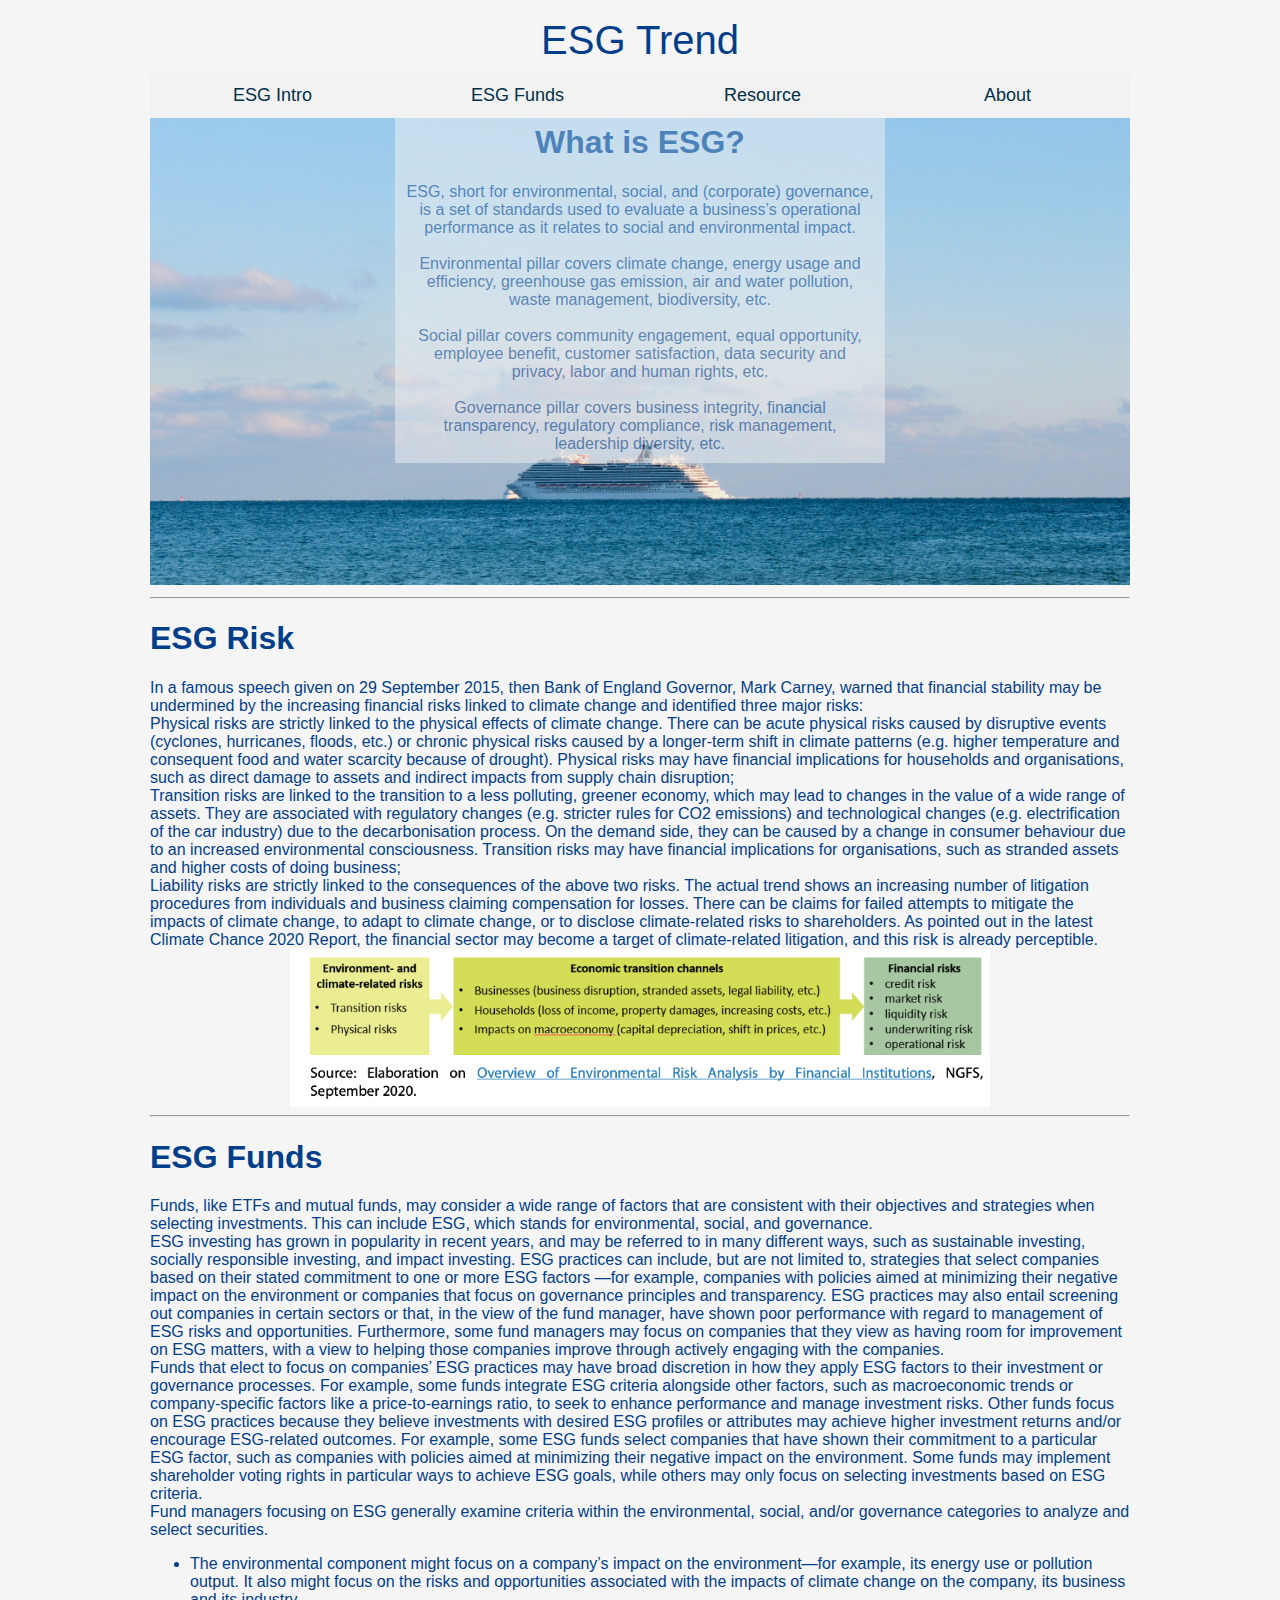
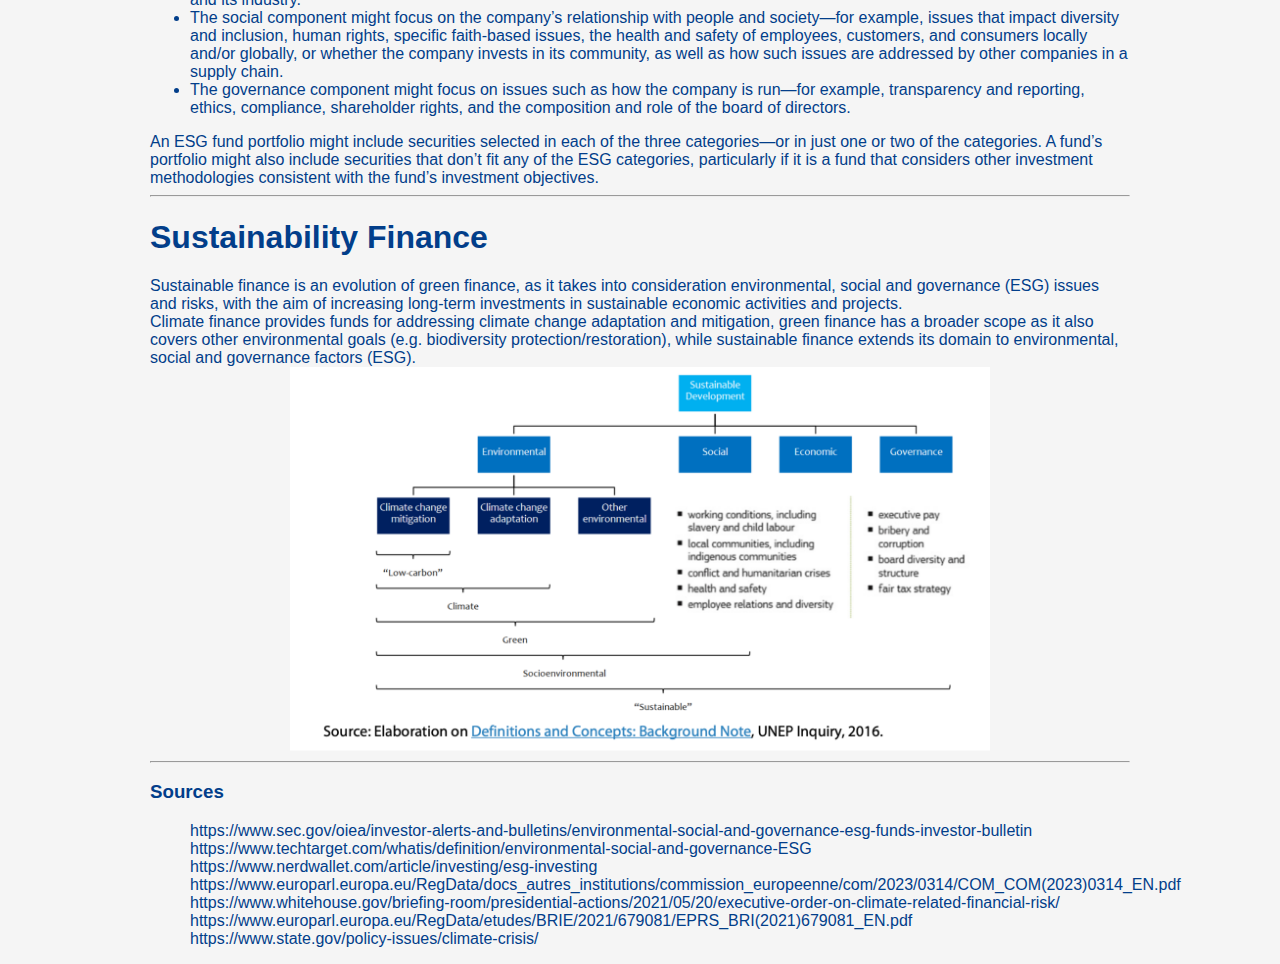
<file: index.html>
<!DOCTYPE html>
<html lang="en">

<head>
    <meta charset="UTF-8">
    <meta name="viewport" content="width=device-width, initial-scale=1.0">
    <title>ESG Main</title>
    <link rel="stylesheet" href="index.css">

</head>


<body>

    <div class="logo">
        <p>ESG Trend</p>
    </div>

    <div class="topnav">
        <a class="active" href="./index.html">ESG Intro</a>
        <a href="./ESG_funds/Top ESG Funds.html">ESG Funds</a>
        <a href="./ESG_info_source/ESG_info_source.html">Resource</a>
        <a href="./ESG_info_source/ESG_info_source.html">About</a>
    </div>


    <div class="whatsesg">
        <img src="./Ocean ship.jpeg" alt="Snow" style="width:100%;">
        <div class="centered">
            <h1> What is ESG? </h1>
            <p>
                ESG, short for environmental, social, and (corporate) governance, is a set of standards used to evaluate
                a business’s operational performance as it relates to social and environmental impact.
            </p>
            <br>

            <p>Environmental pillar covers climate change, energy usage and efficiency, greenhouse gas emission, air and
                water pollution, waste management, biodiversity, etc.
            </p>
            <br>
            <p>
                Social pillar covers community engagement, equal
                opportunity, employee benefit, customer satisfaction, data security and privacy, labor and human rights,
                etc.
            </p>
            <br>
            <p>
                Governance pillar covers business integrity, financial transparency, regulatory compliance, risk
                management, leadership diversity, etc.
            </p>
        </div>
    </div>




    <!-- <div class="whatsesg">
        <h1> What is ESG? </h1>

        <p>ESG, short for environmental, social, and (corporate) governance, is a set of standards used to evaluate a
            business’s operational performance as it relates to social and environmental impact.</p>

        <p>Environmental pillar covers climate change, energy usage and efficiency, greenhouse gas emission, air and
            water
            pollution, waste management, biodiversity, etc. Social pillar covers community engagement, equal
            opportunity,
            employee benefit, customer satisfaction, data security and privacy, labor and human rights, etc. Governance
            pillar covers business integrity, financial transparency, regulatory compliance, risk management,
            leadership diversity, etc.</p>
    </div> -->

    <hr>

    <h1> ESG Risk </h1>
    <p>In a famous speech given on 29 September 2015, then Bank of England Governor, Mark Carney, warned that
        financial stability may be undermined by the increasing financial risks linked to climate change and
        identified three major risks: </p>
    <p>Physical risks are strictly linked to the physical effects of climate change. There can be acute physical
        risks caused by disruptive events (cyclones, hurricanes, floods, etc.) or chronic physical risks caused by a
        longer-term shift in climate patterns (e.g. higher temperature and consequent food and water scarcity
        because of drought). Physical risks may have financial implications for households and organisations, such
        as direct damage to assets and indirect impacts from supply chain disruption; </p>
    <p>Transition risks are linked to the transition to a less polluting, greener economy, which may lead to changes
        in the value of a wide range of assets. They are associated with regulatory changes (e.g. stricter rules for
        CO2 emissions) and technological changes (e.g. electrification of the car industry) due to the
        decarbonisation process. On the demand side, they can be caused by a change in consumer behaviour due to an
        increased environmental consciousness. Transition risks may have financial implications for organisations,
        such as stranded assets and higher costs of doing business; </p>
    <p>Liability risks are strictly linked to the consequences of the above two risks. The actual trend shows an
        increasing number of litigation procedures from individuals and business claiming compensation for losses.
        There can be claims for failed attempts to mitigate the impacts of climate change, to adapt to climate
        change, or to disclose climate-related risks to shareholders. As pointed out in the latest Climate Chance
        2020 Report, the financial sector may become a target of climate-related litigation, and this risk is
        already perceptible.</p>
    <img src="./Transmission channels from environ risk to financial risk.png" width="700" class="center"
        alt="Transmission channels from environ risk to financial risk">
    <hr>

    <h1>ESG Funds</h1>
    <p>Funds, like ETFs and mutual funds, may consider a wide range of factors that are consistent with their objectives
        and strategies when selecting investments. This can include ESG, which stands for environmental, social, and
        governance.</p>
    <p>ESG investing has grown in popularity in recent years, and may be referred to in many different ways, such as
        sustainable investing, socially responsible investing, and impact investing. ESG practices can include, but are
        not limited to, strategies that select companies based on their stated commitment to one or more ESG factors
        —for example, companies with policies aimed at minimizing their negative impact on the environment or companies
        that focus on governance principles and transparency. ESG practices may also entail screening out companies in
        certain sectors or that, in the view of the fund manager, have shown poor performance with regard to management
        of ESG risks and opportunities. Furthermore, some fund managers may focus on companies that they view as having
        room for improvement on ESG matters, with a view to helping those companies improve through actively engaging
        with the companies.</p>
    <p>Funds that elect to focus on companies’ ESG practices may have broad discretion in how they apply ESG factors to
        their investment or governance processes. For example, some funds integrate ESG criteria alongside other
        factors, such as macroeconomic trends or company-specific factors like a price-to-earnings ratio, to seek to
        enhance performance and manage investment risks. Other funds focus on ESG practices because they believe
        investments with desired ESG profiles or attributes may achieve higher investment returns and/or encourage
        ESG-related outcomes. For example, some ESG funds select companies that have shown their commitment to a
        particular ESG factor, such as companies with policies aimed at minimizing their negative impact on the
        environment. Some funds may implement shareholder voting rights in particular ways to achieve ESG goals, while
        others may only focus on selecting investments based on ESG criteria.</p>
    <p>Fund managers focusing on ESG generally examine criteria within the environmental, social, and/or governance
        categories to analyze and select securities.</p>



    <ul>
        <li>The environmental component might focus on a company’s impact on the environment—for example, its energy use
            or pollution output. It also might focus on the risks and opportunities associated with the impacts of
            climate change on the company, its business and its industry.</li>
        <li>The social component might focus on the company’s relationship with people and society—for example, issues
            that impact diversity and inclusion, human rights, specific faith-based issues, the health and safety of
            employees, customers, and consumers locally and/or globally, or whether the company invests in its
            community, as well as how such issues are addressed by other companies in a supply chain.</li>
        <li>The governance component might focus on issues such as how the company is run—for example, transparency and
            reporting, ethics, compliance, shareholder rights, and the composition and role of the board of directors.
        </li>
    </ul>

    <p>An ESG fund portfolio might include securities selected in each of the three categories—or in just one or two of
        the categories. A fund’s portfolio might also include securities that don’t fit any of the ESG categories,
        particularly if it is a fund that considers other investment methodologies consistent with the fund’s investment
        objectives.</p>




    <hr>

    <h1>Sustainability Finance</h1>
    <p>Sustainable finance is an evolution of green finance, as it takes into consideration environmental, social and
        governance (ESG) issues and risks, with the aim of increasing long-term investments in sustainable economic
        activities and projects.</p>
    <p>Climate finance provides funds for addressing climate change adaptation and mitigation, green finance has a
        broader scope as it also covers other environmental goals (e.g. biodiversity protection/restoration), while
        sustainable finance extends its domain to environmental, social and governance factors (ESG).</p>
    <img src="./Climate green sustainable finance.png" width="700" class="center"
        alt="Climate green sustainable finance">

    <hr>

    <h3>Sources</h3>
    <ul style="list-style: none;">
        <li>https://www.sec.gov/oiea/investor-alerts-and-bulletins/environmental-social-and-governance-esg-funds-investor-bulletin
        </li>
        <li>https://www.techtarget.com/whatis/definition/environmental-social-and-governance-ESG </li>
        <li>https://www.nerdwallet.com/article/investing/esg-investing</li>
        <li>https://www.europarl.europa.eu/RegData/docs_autres_institutions/commission_europeenne/com/2023/0314/COM_COM(2023)0314_EN.pdf
        </li>
        <li>https://www.whitehouse.gov/briefing-room/presidential-actions/2021/05/20/executive-order-on-climate-related-financial-risk/
        </li>
        <li>https://www.europarl.europa.eu/RegData/etudes/BRIE/2021/679081/EPRS_BRI(2021)679081_EN.pdf</li>
        <li>https://www.state.gov/policy-issues/climate-crisis/ </li>
    </ul>



</body>

</html>
</file>
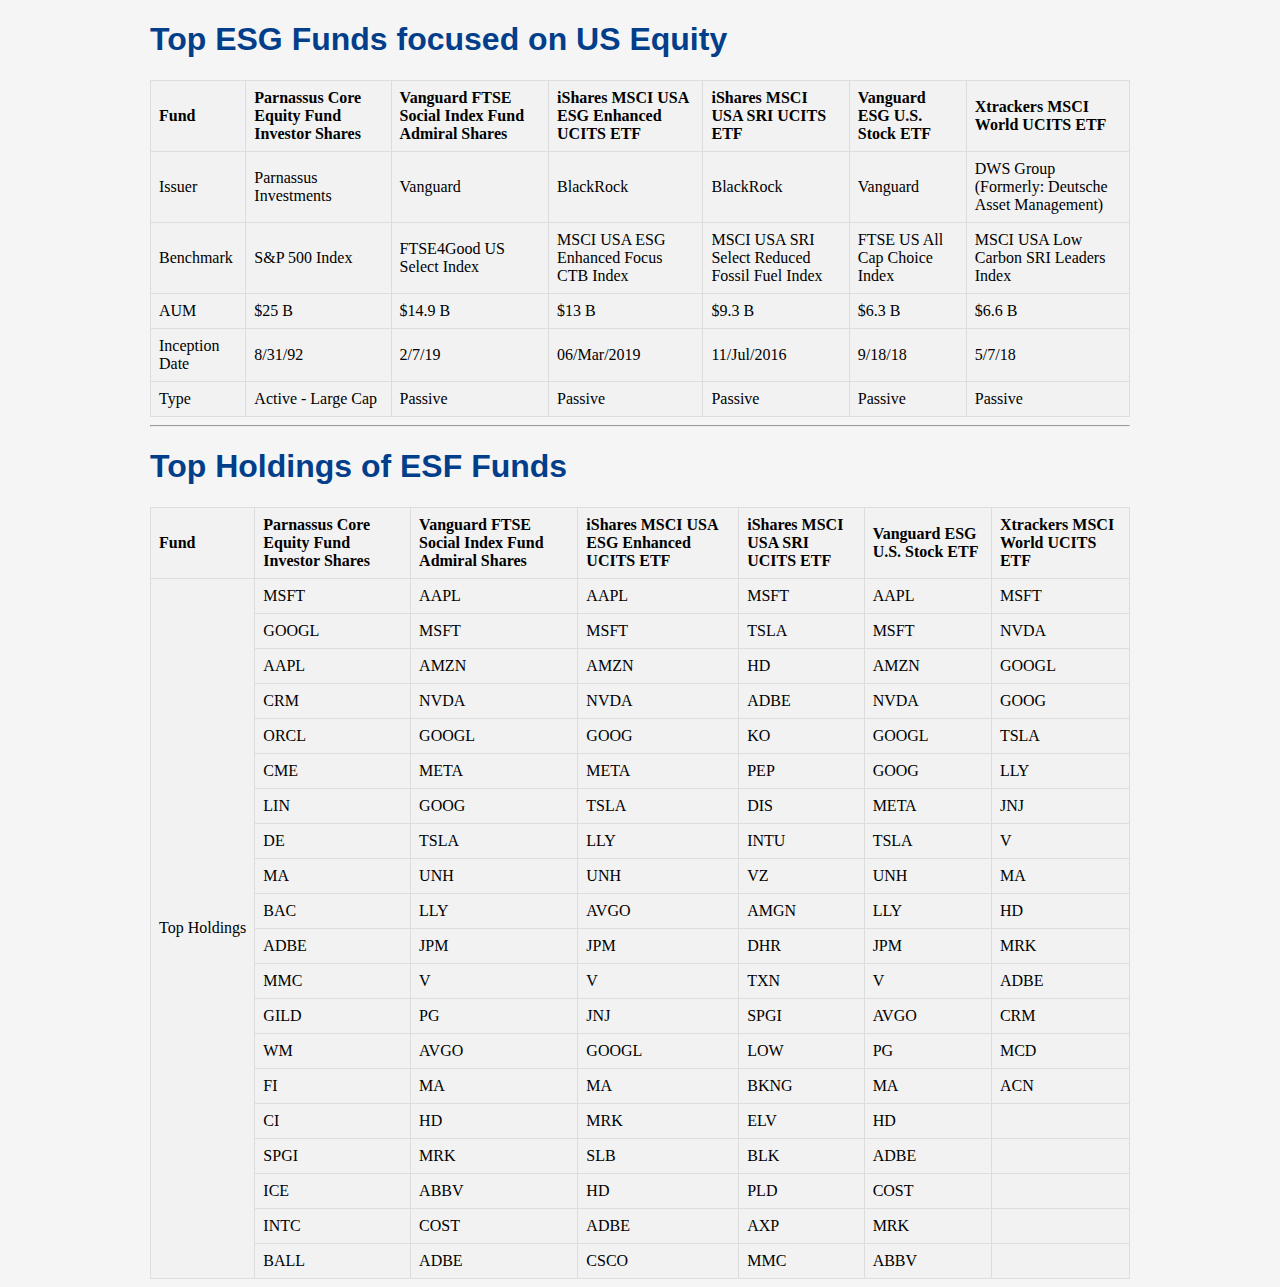
<file: ESG_funds/index.html>
<!DOCTYPE html>
<html lang="en">

<head>
    <meta charset="UTF-8">
    <link rel="stylesheet" href="Top ESG Funds.css">

    <title>Fund Information</title>

</head>

<body>
    <h1>Top ESG Funds focused on US Equity</h1>
    <table>
        <tr>
            <th>Fund</th>
            <th>Parnassus Core Equity Fund Investor Shares</th>
            <th>Vanguard FTSE Social Index Fund Admiral Shares</th>
            <th>iShares MSCI USA ESG Enhanced UCITS ETF</th>
            <th>iShares MSCI USA SRI UCITS ETF</th>
            <th>Vanguard ESG U.S. Stock ETF</th>
            <th>Xtrackers MSCI World UCITS ETF</th>
        </tr>
        <tr>
            <td>Issuer</td>
            <td>Parnassus Investments</td>
            <td>Vanguard</td>
            <td>BlackRock</td>
            <td>BlackRock</td>
            <td>Vanguard</td>
            <td>DWS Group (Formerly: Deutsche Asset Management)</td>
        </tr>
        <tr>
            <td>Benchmark</td>
            <td>S&P 500 Index</td>
            <td>FTSE4Good US Select Index</td>
            <td>MSCI USA ESG Enhanced Focus CTB Index</td>
            <td>MSCI USA SRI Select Reduced Fossil Fuel Index</td>
            <td>FTSE US All Cap Choice Index</td>
            <td>MSCI USA Low Carbon SRI Leaders Index</td>
        </tr>
        <tr>
            <td>AUM</td>
            <td>$25 B</td>
            <td>$14.9 B</td>
            <td>$13 B</td>
            <td>$9.3 B</td>
            <td>$6.3 B</td>
            <td>$6.6 B</td>
        </tr>
        <tr>
            <td>Inception Date</td>
            <td>8/31/92</td>
            <td>2/7/19</td>
            <td>06/Mar/2019</td>
            <td>11/Jul/2016</td>
            <td>9/18/18</td>
            <td>5/7/18</td>
        </tr>
        <tr>
            <td>Type</td>
            <td>Active - Large Cap</td>
            <td>Passive</td>
            <td>Passive</td>
            <td>Passive</td>
            <td>Passive</td>
            <td>Passive</td>
        </tr>

    </table>
    <hr>

    <h1>Top Holdings of ESF Funds</h1>
    <table>
        <tr>
            <th>Fund</th>
            <th>Parnassus Core Equity Fund Investor Shares</th>
            <th>Vanguard FTSE Social Index Fund Admiral Shares</th>
            <th>iShares MSCI USA ESG Enhanced UCITS ETF</th>
            <th>iShares MSCI USA SRI UCITS ETF</th>
            <th>Vanguard ESG U.S. Stock ETF</th>
            <th>Xtrackers MSCI World UCITS ETF</th>
        </tr>
        <tr>
            <td style="white-space: nowrap;" rowspan="20">Top Holdings</td>
            <td>MSFT</td>
            <td>AAPL</td>
            <td>AAPL</td>
            <td>MSFT</td>
            <td>AAPL</td>
            <td>MSFT</td>
        </tr>
        <tr>
            <!-- <td class="invisible">Top 2</td> -->
            <td>GOOGL</td>
            <td>MSFT</td>
            <td>MSFT</td>
            <td>TSLA</td>
            <td>MSFT</td>
            <td>NVDA</td>
        </tr>
        <tr>
            <!-- <td class="invisible">Top 3</td> -->
            <td>AAPL</td>
            <td>AMZN</td>
            <td>AMZN</td>
            <td>HD</td>
            <td>AMZN</td>
            <td>GOOGL</td>
        </tr>

        <tr>
            <!-- <td class="invisible">Top 4</td> -->
            <td>CRM</td>
            <td>NVDA</td>
            <td>NVDA</td>
            <td>ADBE</td>
            <td>NVDA</td>
            <td>GOOG</td>
        </tr>
        <tr>
            <!-- <td class="invisible">Top 5</td> -->
            <td>ORCL</td>
            <td>GOOGL</td>
            <td>GOOG</td>
            <td>KO</td>
            <td>GOOGL</td>
            <td>TSLA</td>
        </tr>
        <tr>
            <!-- <td class="invisible">Top 6</td> -->
            <td>CME</td>
            <td>META</td>
            <td>META</td>
            <td>PEP</td>
            <td>GOOG</td>
            <td>LLY</td>
        </tr>
        <tr>
            <!-- <td class="invisible">Top 7</td> -->
            <td>LIN</td>
            <td>GOOG</td>
            <td>TSLA</td>
            <td>DIS</td>
            <td>META</td>
            <td>JNJ</td>
        </tr>
        <tr>
            <!-- <td class="invisible">Top 8</td> -->
            <td>DE</td>
            <td>TSLA</td>
            <td>LLY</td>
            <td>INTU</td>
            <td>TSLA</td>
            <td>V</td>
        </tr>
        <tr>
            <!-- <td class="invisible">Top 9</td> -->
            <td>MA</td>
            <td>UNH</td>
            <td>UNH</td>
            <td>VZ</td>
            <td>UNH</td>
            <td>MA</td>
        </tr>
        <tr>
            <!-- <td class="invisible">Top 10</td> -->
            <td>BAC</td>
            <td>LLY</td>
            <td>AVGO</td>
            <td>AMGN</td>
            <td>LLY</td>
            <td>HD</td>
        </tr>
        <tr>
            <!-- <td class="invisible">Top 11</td> -->
            <td>ADBE</td>
            <td>JPM</td>
            <td>JPM</td>
            <td>DHR</td>
            <td>JPM</td>
            <td>MRK</td>
        </tr>
        <tr>
            <!-- <td class="invisible">Top 12</td> -->
            <td>MMC</td>
            <td>V</td>
            <td>V</td>
            <td>TXN</td>
            <td>V</td>
            <td>ADBE</td>
        </tr>
        <tr>
            <!-- <td class="invisible">Top 13</td> -->
            <td>GILD</td>
            <td>PG</td>
            <td>JNJ</td>
            <td>SPGI</td>
            <td>AVGO</td>
            <td>CRM</td>
        </tr>
        <tr>
            <!-- <td class="invisible">Top 14</td> -->
            <td>WM</td>
            <td>AVGO</td>
            <td>GOOGL</td>
            <td>LOW</td>
            <td>PG</td>
            <td>MCD</td>
        </tr>
        <tr>
            <!-- <td class="invisible">Top 15</td> -->
            <td>FI</td>
            <td>MA</td>
            <td>MA</td>
            <td>BKNG</td>
            <td>MA</td>
            <td>ACN</td>
        </tr>
        <tr>
            <!-- <td class="invisible">Top 16</td> -->
            <td>CI</td>
            <td>HD</td>
            <td>MRK</td>
            <td>ELV</td>
            <td>HD</td>
            <td></td>
        </tr>
        <tr>
            <!-- <td class="invisible">Top 17</td> -->
            <td>SPGI</td>
            <td>MRK</td>
            <td>SLB</td>
            <td>BLK</td>
            <td>ADBE</td>
            <td></td>
        </tr>
        <tr>
            <!-- <td class="invisible">Top 18</td> -->
            <td>ICE</td>
            <td>ABBV</td>
            <td>HD</td>
            <td>PLD</td>
            <td>COST</td>
            <td></td>
        </tr>

        <tr>
            <!-- <td class="invisible">Top 19</td> -->
            <td>INTC</td>
            <td>COST</td>
            <td>ADBE</td>
            <td>AXP</td>
            <td>MRK</td>
            <td></td>
        </tr>
        <tr>
            <!-- <td class="invisible">Top 20</td> -->
            <td>BALL</td>
            <td>ADBE</td>
            <td>CSCO</td>
            <td>MMC</td>
            <td>ABBV</td>
            <td></td>
        </tr>

    </table>
</body>

</html>
</file>
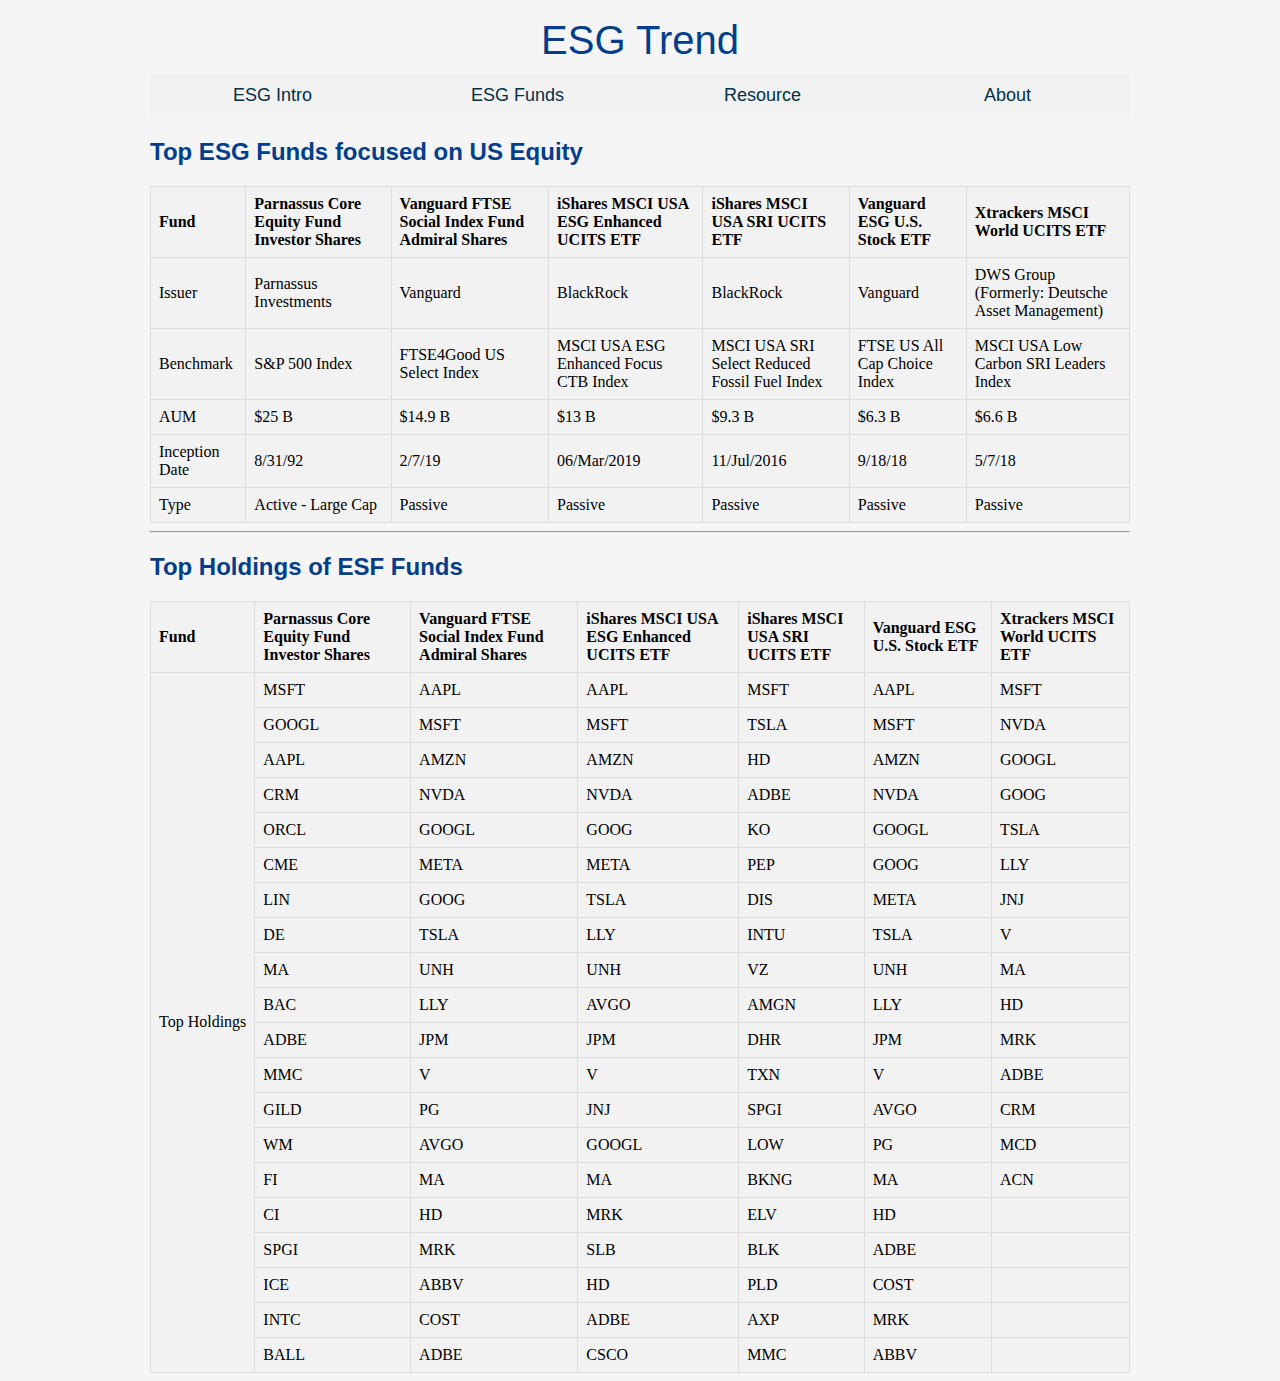
<file: ESG_funds/Top ESG Funds.html>
<!DOCTYPE html>
<html lang="en">

<head>
    <meta charset="UTF-8">
    <link rel="stylesheet" href="Top ESG Funds.css">

    <title>ESG Funds</title>


</head>




<body>

    <div class="logo">
        <p>ESG Trend</p>
    </div>

    <div class="topnav">
        <a href="../index.html">ESG Intro</a>
        <a class="active" href="../ESG_funds/Top ESG Funds.html">ESG Funds</a>
        <a href="../ESG_info_source/ESG_info_source.html">Resource</a>
        <a href="../ESG_info_source/ESG_info_source.html">About</a>
    </div>

    <h2>Top ESG Funds focused on US Equity</h2>
    <table>
        <tr>
            <th>Fund</th>
            <th>Parnassus Core Equity Fund Investor Shares</th>
            <th>Vanguard FTSE Social Index Fund Admiral Shares</th>
            <th>iShares MSCI USA ESG Enhanced UCITS ETF</th>
            <th>iShares MSCI USA SRI UCITS ETF</th>
            <th>Vanguard ESG U.S. Stock ETF</th>
            <th>Xtrackers MSCI World UCITS ETF</th>
        </tr>
        <tr>
            <td>Issuer</td>
            <td>Parnassus Investments</td>
            <td>Vanguard</td>
            <td>BlackRock</td>
            <td>BlackRock</td>
            <td>Vanguard</td>
            <td>DWS Group (Formerly: Deutsche Asset Management)</td>
        </tr>
        <tr>
            <td>Benchmark</td>
            <td>S&P 500 Index</td>
            <td>FTSE4Good US Select Index</td>
            <td>MSCI USA ESG Enhanced Focus CTB Index</td>
            <td>MSCI USA SRI Select Reduced Fossil Fuel Index</td>
            <td>FTSE US All Cap Choice Index</td>
            <td>MSCI USA Low Carbon SRI Leaders Index</td>
        </tr>
        <tr>
            <td>AUM</td>
            <td>$25 B</td>
            <td>$14.9 B</td>
            <td>$13 B</td>
            <td>$9.3 B</td>
            <td>$6.3 B</td>
            <td>$6.6 B</td>
        </tr>
        <tr>
            <td>Inception Date</td>
            <td>8/31/92</td>
            <td>2/7/19</td>
            <td>06/Mar/2019</td>
            <td>11/Jul/2016</td>
            <td>9/18/18</td>
            <td>5/7/18</td>
        </tr>
        <tr>
            <td>Type</td>
            <td>Active - Large Cap</td>
            <td>Passive</td>
            <td>Passive</td>
            <td>Passive</td>
            <td>Passive</td>
            <td>Passive</td>
        </tr>

    </table>
    <hr>

    <h2>Top Holdings of ESF Funds</h2>
    <table>
        <tr>
            <th>Fund</th>
            <th>Parnassus Core Equity Fund Investor Shares</th>
            <th>Vanguard FTSE Social Index Fund Admiral Shares</th>
            <th>iShares MSCI USA ESG Enhanced UCITS ETF</th>
            <th>iShares MSCI USA SRI UCITS ETF</th>
            <th>Vanguard ESG U.S. Stock ETF</th>
            <th>Xtrackers MSCI World UCITS ETF</th>
        </tr>
        <tr>
            <td style="white-space: nowrap;" rowspan="20">Top Holdings</td>
            <td>MSFT</td>
            <td>AAPL</td>
            <td>AAPL</td>
            <td>MSFT</td>
            <td>AAPL</td>
            <td>MSFT</td>
        </tr>
        <tr>
            <!-- <td class="invisible">Top 2</td> -->
            <td>GOOGL</td>
            <td>MSFT</td>
            <td>MSFT</td>
            <td>TSLA</td>
            <td>MSFT</td>
            <td>NVDA</td>
        </tr>
        <tr>
            <!-- <td class="invisible">Top 3</td> -->
            <td>AAPL</td>
            <td>AMZN</td>
            <td>AMZN</td>
            <td>HD</td>
            <td>AMZN</td>
            <td>GOOGL</td>
        </tr>

        <tr>
            <!-- <td class="invisible">Top 4</td> -->
            <td>CRM</td>
            <td>NVDA</td>
            <td>NVDA</td>
            <td>ADBE</td>
            <td>NVDA</td>
            <td>GOOG</td>
        </tr>
        <tr>
            <!-- <td class="invisible">Top 5</td> -->
            <td>ORCL</td>
            <td>GOOGL</td>
            <td>GOOG</td>
            <td>KO</td>
            <td>GOOGL</td>
            <td>TSLA</td>
        </tr>
        <tr>
            <!-- <td class="invisible">Top 6</td> -->
            <td>CME</td>
            <td>META</td>
            <td>META</td>
            <td>PEP</td>
            <td>GOOG</td>
            <td>LLY</td>
        </tr>
        <tr>
            <!-- <td class="invisible">Top 7</td> -->
            <td>LIN</td>
            <td>GOOG</td>
            <td>TSLA</td>
            <td>DIS</td>
            <td>META</td>
            <td>JNJ</td>
        </tr>
        <tr>
            <!-- <td class="invisible">Top 8</td> -->
            <td>DE</td>
            <td>TSLA</td>
            <td>LLY</td>
            <td>INTU</td>
            <td>TSLA</td>
            <td>V</td>
        </tr>
        <tr>
            <!-- <td class="invisible">Top 9</td> -->
            <td>MA</td>
            <td>UNH</td>
            <td>UNH</td>
            <td>VZ</td>
            <td>UNH</td>
            <td>MA</td>
        </tr>
        <tr>
            <!-- <td class="invisible">Top 10</td> -->
            <td>BAC</td>
            <td>LLY</td>
            <td>AVGO</td>
            <td>AMGN</td>
            <td>LLY</td>
            <td>HD</td>
        </tr>
        <tr>
            <!-- <td class="invisible">Top 11</td> -->
            <td>ADBE</td>
            <td>JPM</td>
            <td>JPM</td>
            <td>DHR</td>
            <td>JPM</td>
            <td>MRK</td>
        </tr>
        <tr>
            <!-- <td class="invisible">Top 12</td> -->
            <td>MMC</td>
            <td>V</td>
            <td>V</td>
            <td>TXN</td>
            <td>V</td>
            <td>ADBE</td>
        </tr>
        <tr>
            <!-- <td class="invisible">Top 13</td> -->
            <td>GILD</td>
            <td>PG</td>
            <td>JNJ</td>
            <td>SPGI</td>
            <td>AVGO</td>
            <td>CRM</td>
        </tr>
        <tr>
            <!-- <td class="invisible">Top 14</td> -->
            <td>WM</td>
            <td>AVGO</td>
            <td>GOOGL</td>
            <td>LOW</td>
            <td>PG</td>
            <td>MCD</td>
        </tr>
        <tr>
            <!-- <td class="invisible">Top 15</td> -->
            <td>FI</td>
            <td>MA</td>
            <td>MA</td>
            <td>BKNG</td>
            <td>MA</td>
            <td>ACN</td>
        </tr>
        <tr>
            <!-- <td class="invisible">Top 16</td> -->
            <td>CI</td>
            <td>HD</td>
            <td>MRK</td>
            <td>ELV</td>
            <td>HD</td>
            <td></td>
        </tr>
        <tr>
            <!-- <td class="invisible">Top 17</td> -->
            <td>SPGI</td>
            <td>MRK</td>
            <td>SLB</td>
            <td>BLK</td>
            <td>ADBE</td>
            <td></td>
        </tr>
        <tr>
            <!-- <td class="invisible">Top 18</td> -->
            <td>ICE</td>
            <td>ABBV</td>
            <td>HD</td>
            <td>PLD</td>
            <td>COST</td>
            <td></td>
        </tr>

        <tr>
            <!-- <td class="invisible">Top 19</td> -->
            <td>INTC</td>
            <td>COST</td>
            <td>ADBE</td>
            <td>AXP</td>
            <td>MRK</td>
            <td></td>
        </tr>
        <tr>
            <!-- <td class="invisible">Top 20</td> -->
            <td>BALL</td>
            <td>ADBE</td>
            <td>CSCO</td>
            <td>MMC</td>
            <td>ABBV</td>
            <td></td>
        </tr>

    </table>
</body>

</html>
</file>
<file: index.css>
/* Add a black background color to the top navigation */
.topnav {
    width: 100%;
    background-color: #f2f2f2;
    overflow: hidden;
}


/* Style the links inside the navigation bar */
.topnav a {
    float: left;
    /* Four links of equal widths */
    width: 25%;
    color: #023047;
    text-align: center;
    padding: 12px 0px 12px 0px;
    text-decoration: none;
    font-size: 18px;
}

/* Change the color of links on hover */
.topnav a:hover {
    border-bottom: 3px solid #ffb703;
    color: #023047;
    transition: all 100ms ease-in-out;
}

/* Add a color to the active/current link */
/* .topnav a.active {
    background-color: #ffb703;
    color: #fefae0;
} */

/* Logo Setting*/
.logo {

    vertical-align: middle;
    background-color: whitesmoke;
    color: #023047;
    font-size: 40px;
    text-align: center;
    padding: 10px 0px 10px 0px;
}


h1 {
    font-family: Arial, Helvetica, sans-serif;
    color: #023e8a;
}

h2 {
    font-family: Arial, Helvetica, sans-serif;
    text-align: left;
    color: #023e8a;
}

h3 {
    font-family: Arial, Helvetica, sans-serif;
    text-align: left;
    color: #023e8a;
}

button {
    color: #023e8a;
    background-color: bisque;
}

p {
    font-family: Arial, Helvetica, sans-serif;
    color: #023e8a;
    background-color: none;
    margin: 0;
}


ul {
    font-family: Arial, Helvetica, sans-serif;
    color: #023e8a;
    background-color: none;
}

div {
    font-family: Arial, Helvetica, sans-serif;
    color: #023e8a;
    background-color: none;
    margin: 0;
    padding: 0;
    border: 0;
    outline: 0;
}

body {
    background-color: whitesmoke;
    margin-left: 150px;
    margin-right: 150px;
}


.center {
    display: block;
    margin-left: auto;
    margin-right: auto;
}


/* .whatsesg {
    background-image: url("./Lake fog.jpeg");
    background-color: #34a0a4;
} */

/* Container holding the image and the text */
.whatsesg {
    position: relative;
    text-align: center;
    color: white;
}

/* Centered text */
.centered {
    position: absolute;
    top: 35%;
    left: 50%;
    transform: translate(-50%, -50%);
    background-color: #f2f2f2;
    opacity: 0.5;
    padding: 0px 10px 10px 10px;
}
</file>
<file: ESG_funds/Top ESG Funds.css>
/* Logo Setting*/
.logo {

    vertical-align: middle;
    background-color: whitesmoke;
    color: #023047;
    font-size: 40px;
    text-align: center;
    padding: 10px 0px 10px 0px;
}


/* Add a black background color to the top navigation */
.topnav {
    width: 100%;
    background-color: #f2f2f2;
    overflow: hidden;
}


/* Style the links inside the navigation bar */
.topnav a {
    float: left;
    /* Four links of equal widths */
    width: 25%;
    color: #023047;
    text-align: center;
    padding: 12px 0px 12px 0px;
    text-decoration: none;
    font-size: 18px;
}

/* Change the color of links on hover */
.topnav a:hover {
    border-bottom: 3px solid #ffb703;
    color: #023047;
    transition: all 100ms ease-in-out;
}

/* Add a color to the active/current link */
/* .topnav a.active {
    background-color: #ffb703;
    color: #fefae0;
} */





h1 {
    font-family: Arial, Helvetica, sans-serif;
    color: #023e8a;
}

h2 {
    font-family: Arial, Helvetica, sans-serif;
    text-align: left;
    color: #023e8a;
}

h3 {
    font-family: Arial, Helvetica, sans-serif;
    text-align: left;
    color: #023e8a;
}

button {
    color: #023e8a;
    background-color: bisque;
}

p {
    font-family: Arial, Helvetica, sans-serif;
    color: #023e8a;
    background-color: none;
    margin: 0;
}


ul {
    font-family: Arial, Helvetica, sans-serif;
    color: #023e8a;
    background-color: none;
}

div {
    font-family: Arial, Helvetica, sans-serif;
    color: #023e8a;
    background-color: none;
    margin: 0;
    padding: 0;
    border: 0;
    outline: 0;
}

body {
    background-color: whitesmoke;
    margin-left: 150px;
    margin-right: 150px;
}





table {
    border-collapse: collapse;
    width: 100%;
    background-color: #f2f2f2;
}

th,
td {
    border: 1px solid #dddddd;
    text-align: left;
    padding: 8px;
}

th {
    background-color: #f2f2f2;
}


.invisible {
    color: #f2f2f2;
}
</file>
